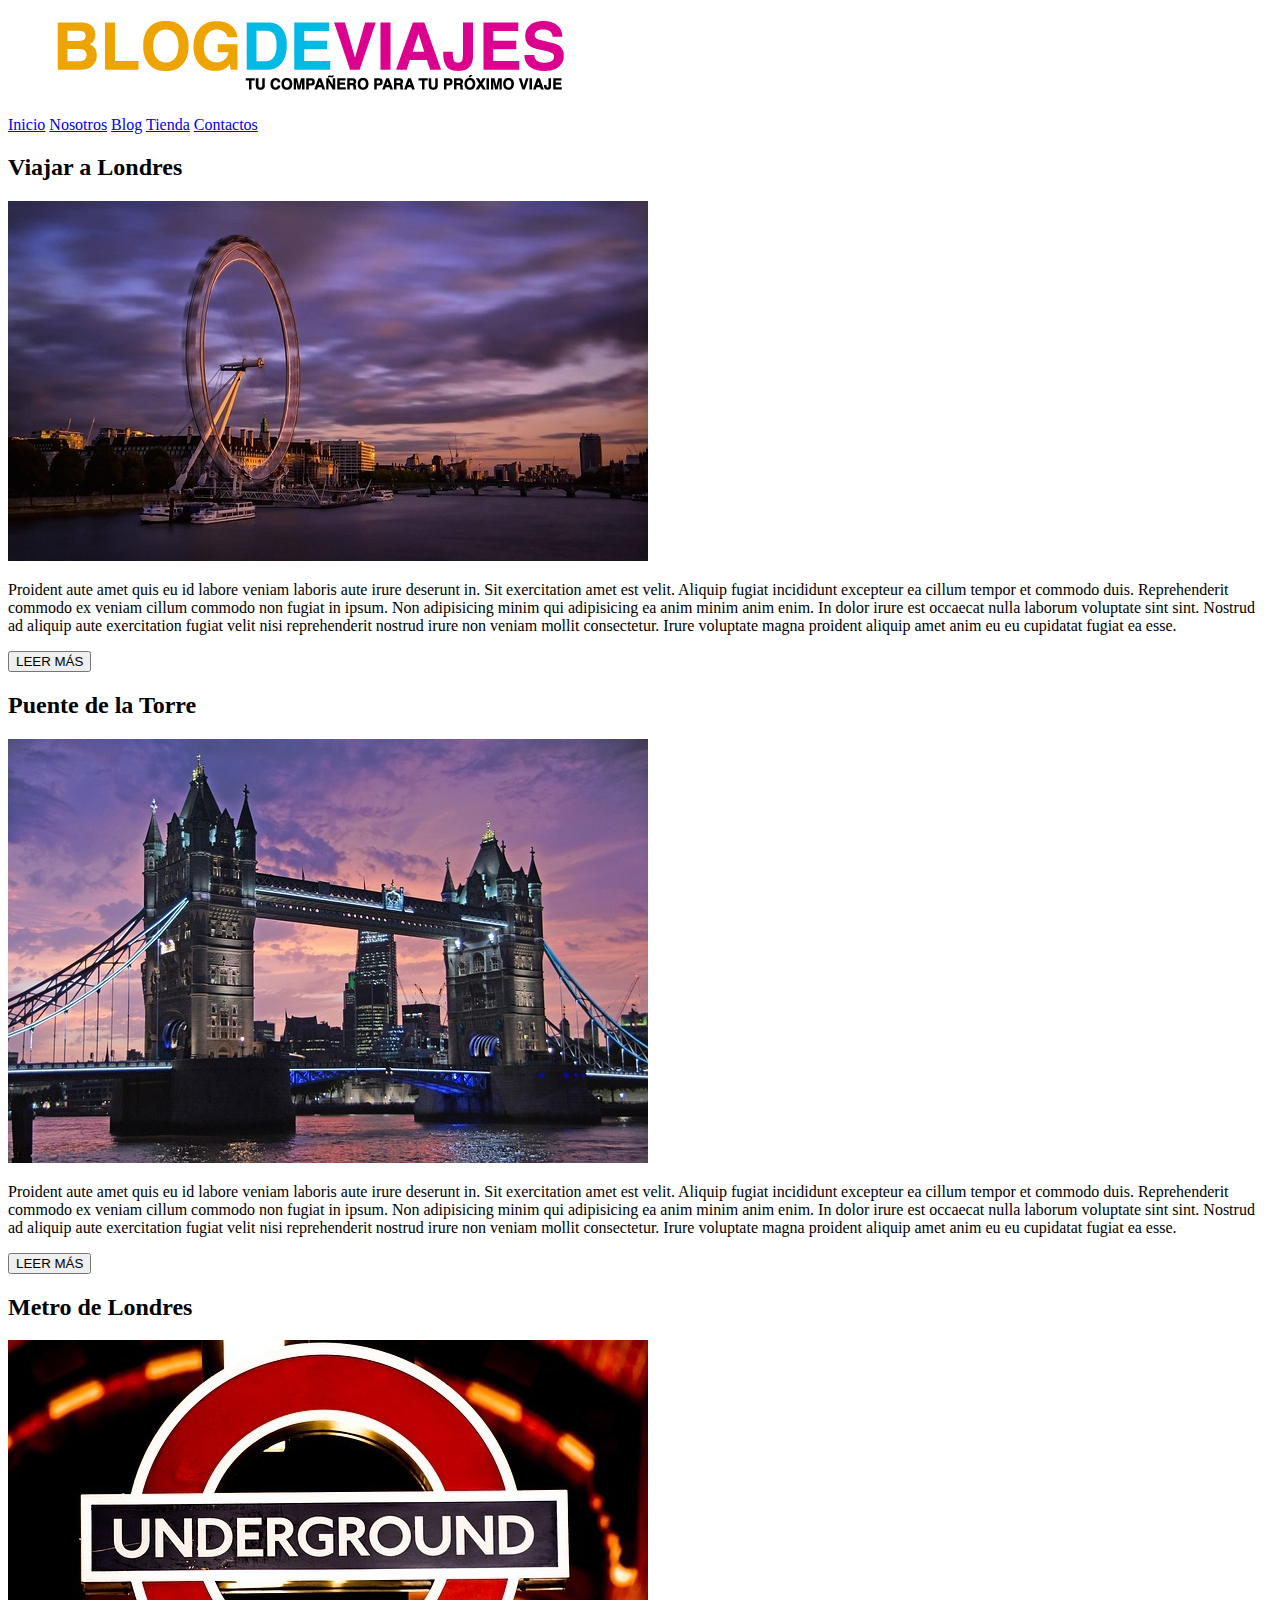
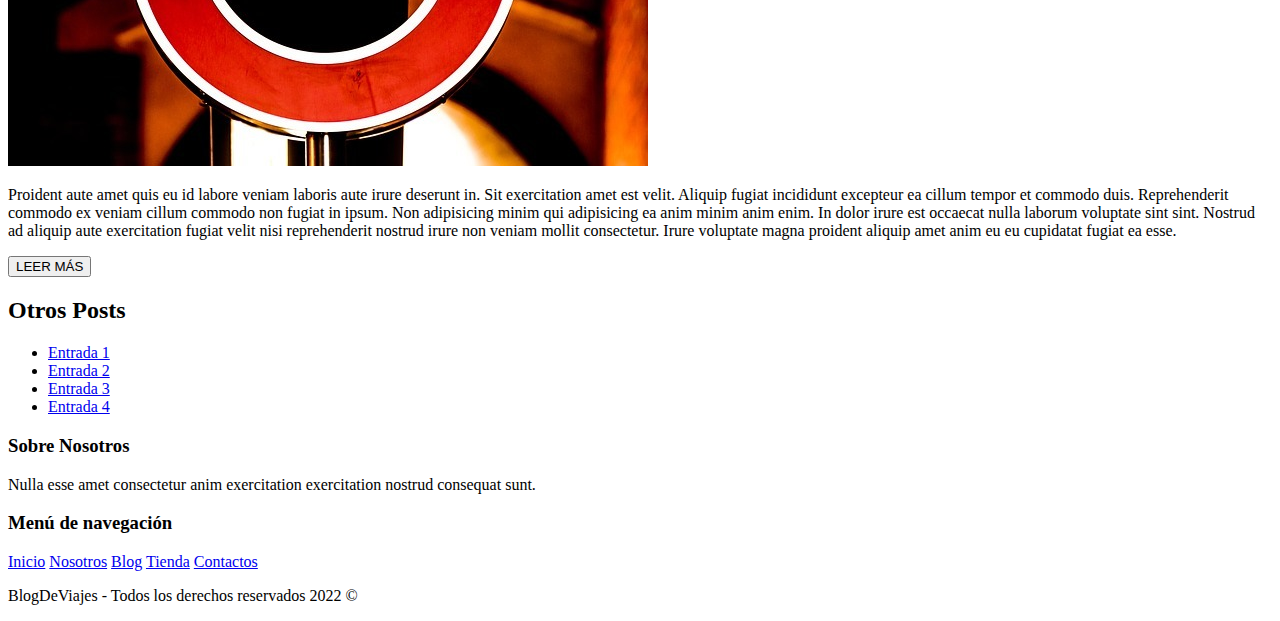
<file: 0_IntroHtml_Practica/index.html>
<!DOCTYPE html>
<html lang="en">
  <head>
    <meta charset="UTF-8" />
    <meta http-equiv="X-UA-Compatible" content="IE=edge" />
    <meta name="viewport" content="width=device-width, initial-scale=1.0" />
    <title>Blog de viajes</title>
  </head>
  <body>
    <header>
      <figure>
        <img src="images/logo.png" alt="Banner del blog de viajes" />
      </figure>
    </header>
    <nav>
      <a href="#">Inicio</a>
      <a href="#">Nosotros</a>
      <a href="#">Blog</a>
      <a href="#">Tienda</a>
      <a href="#">Contactos</a>
    </nav>
    <main>
      <section>
        <article>
          <h2>Viajar a Londres</h2>
          <div>
            <img src="images/imagen_1.jpg" alt="Viajar a Londres" />
            <p>
              Proident aute amet quis eu id labore veniam laboris aute irure
              deserunt in. Sit exercitation amet est velit. Aliquip fugiat
              incididunt excepteur ea cillum tempor et commodo duis.
              Reprehenderit commodo ex veniam cillum commodo non fugiat in
              ipsum. Non adipisicing minim qui adipisicing ea anim minim anim
              enim. In dolor irure est occaecat nulla laborum voluptate sint
              sint. Nostrud ad aliquip aute exercitation fugiat velit nisi
              reprehenderit nostrud irure non veniam mollit consectetur. Irure
              voluptate magna proident aliquip amet anim eu eu cupidatat fugiat
              ea esse.
            </p>
            <button>LEER MÁS</button>
          </div>
        </article>
        <article>
          <h2>Puente de la Torre</h2>
          <div>
            <img src="images/imagen_2.jpg" alt="Puente de la Torre" />
            <p>
              Proident aute amet quis eu id labore veniam laboris aute irure
              deserunt in. Sit exercitation amet est velit. Aliquip fugiat
              incididunt excepteur ea cillum tempor et commodo duis.
              Reprehenderit commodo ex veniam cillum commodo non fugiat in
              ipsum. Non adipisicing minim qui adipisicing ea anim minim anim
              enim. In dolor irure est occaecat nulla laborum voluptate sint
              sint. Nostrud ad aliquip aute exercitation fugiat velit nisi
              reprehenderit nostrud irure non veniam mollit consectetur. Irure
              voluptate magna proident aliquip amet anim eu eu cupidatat fugiat
              ea esse.
            </p>
            <button>LEER MÁS</button>
          </div>
        </article>
        <article>
          <h2>Metro de Londres</h2>
          <div>
            <img src="images/imagen_3.jpg" alt="Metro de Londres" />
            <p>
              Proident aute amet quis eu id labore veniam laboris aute irure
              deserunt in. Sit exercitation amet est velit. Aliquip fugiat
              incididunt excepteur ea cillum tempor et commodo duis.
              Reprehenderit commodo ex veniam cillum commodo non fugiat in
              ipsum. Non adipisicing minim qui adipisicing ea anim minim anim
              enim. In dolor irure est occaecat nulla laborum voluptate sint
              sint. Nostrud ad aliquip aute exercitation fugiat velit nisi
              reprehenderit nostrud irure non veniam mollit consectetur. Irure
              voluptate magna proident aliquip amet anim eu eu cupidatat fugiat
              ea esse.
            </p>
            <button>LEER MÁS</button>
          </div>
        </article>
      </section>
      <aside>
        <h2>Otros Posts</h2>
        <ul>
          <li><a href="#">Entrada 1</a></li>
          <li><a href="#">Entrada 2</a></li>
          <li><a href="#">Entrada 3</a></li>
          <li><a href="#">Entrada 4</a></li>
        </ul>
      </aside>
    </main>
    <footer>
      <section>
        <article>
          <h3>Sobre Nosotros</h3>
          <p>
            Nulla esse amet consectetur anim exercitation exercitation nostrud
            consequat sunt.
          </p>
        </article>
        <article>
          <h3>Menú de navegación</h3>
          <a href="#">Inicio</a>
          <a href="#">Nosotros</a>
          <a href="#">Blog</a>
          <a href="#">Tienda</a>
          <a href="#">Contactos</a>
        </article>
      </section>
      <div>
        <p>BlogDeViajes - Todos los derechos reservados 2022 &copy;</p>
      </div>
    </footer>
  </body>
</html>
</file>
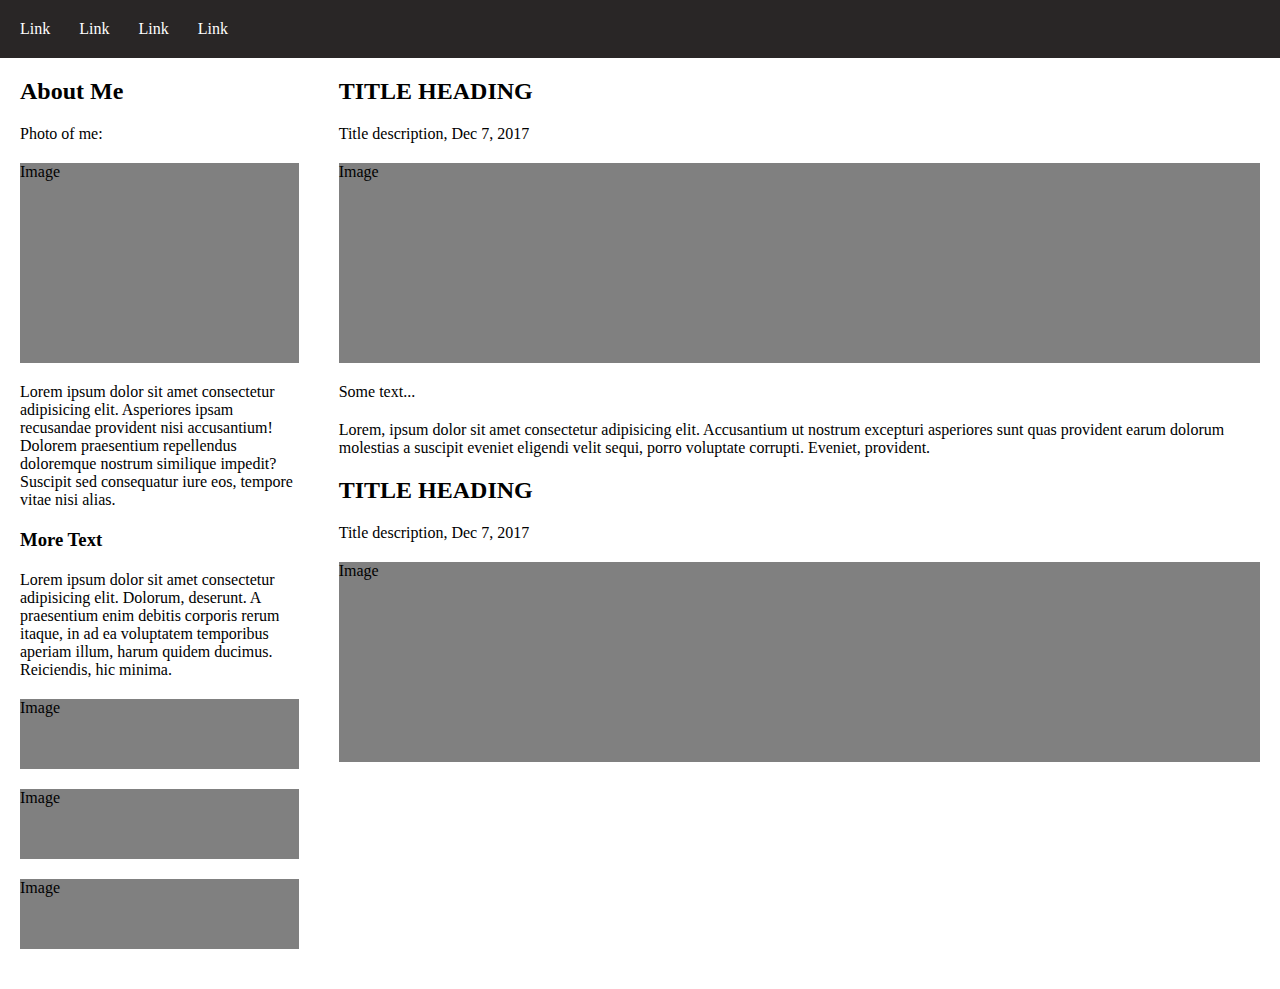
<file: Flexbox_Práctica/index.html>
<!DOCTYPE html>
<html lang="en">

<head>
    <meta charset="UTF-8">
    <meta http-equiv="X-UA-Compatible" content="IE=edge">
    <meta name="viewport" content="width=device-width, initial-scale=1.0">
    <title>Flexbox Práctica</title>
    <link rel="stylesheet" href="css/style.css">
</head>

<body>
    <nav class="nav padding-general">
        <a href="#">Link</a>
        <a href="#">Link</a>
        <a href="#">Link</a>
        <a href="#">Link</a>
    </nav>
    <div class="contenedor">
        <section class="izquierda padding-general">
            <h2 class="margin-bottom-gral">About Me</h2>
            <p class="margin-bottom-gral">Photo of me:</p>
            <div class="margin-bottom-gral img-tipo1">
                <p>Image</p>
            </div>
            <p class="margin-bottom-gral">Lorem ipsum dolor sit amet consectetur adipisicing elit. Asperiores ipsam recusandae provident nisi
                accusantium! Dolorem praesentium repellendus doloremque nostrum similique impedit? Suscipit sed
                consequatur iure eos, tempore vitae nisi alias.</p>
            <h3 class="margin-bottom-gral">More Text</h3>
            <p class="margin-bottom-gral">Lorem ipsum dolor sit amet consectetur adipisicing elit. Dolorum, deserunt. A praesentium enim debitis
                corporis rerum itaque, in ad ea voluptatem temporibus aperiam illum, harum quidem ducimus. Reiciendis,
                hic minima.</p>
            <div class="margin-bottom-gral img-tipo2">
                <p>Image</p>
            </div>
            <div class="margin-bottom-gral img-tipo2">
                <p>Image</p>
            </div>
            <div class="margin-bottom-gral img-tipo2">
                <p>Image</p>
            </div>
        </section>

        <main class="derecha padding-general">
            <h2 class="margin-bottom-gral">TITLE HEADING</h2>
            <p class="margin-bottom-gral">Title description, Dec 7, 2017</p>
            <div class="margin-bottom-gral img-tipo1">
                <p>Image</p>
            </div>
            <p class="margin-bottom-gral">Some text...</p>
            <p class="margin-bottom-gral">Lorem, ipsum dolor sit amet consectetur adipisicing elit. Accusantium ut nostrum excepturi asperiores
                sunt quas provident earum dolorum molestias a suscipit eveniet eligendi velit sequi, porro voluptate
                corrupti. Eveniet, provident.</p>
            <h2 class="margin-bottom-gral">TITLE HEADING</h2>
            <p class="margin-bottom-gral">Title description, Dec 7, 2017</p>
            <div class="margin-bottom-gral img-tipo1">
                <p>Image</p>
            </div>
        </main>
    </div>

</body>

</html>
</file>
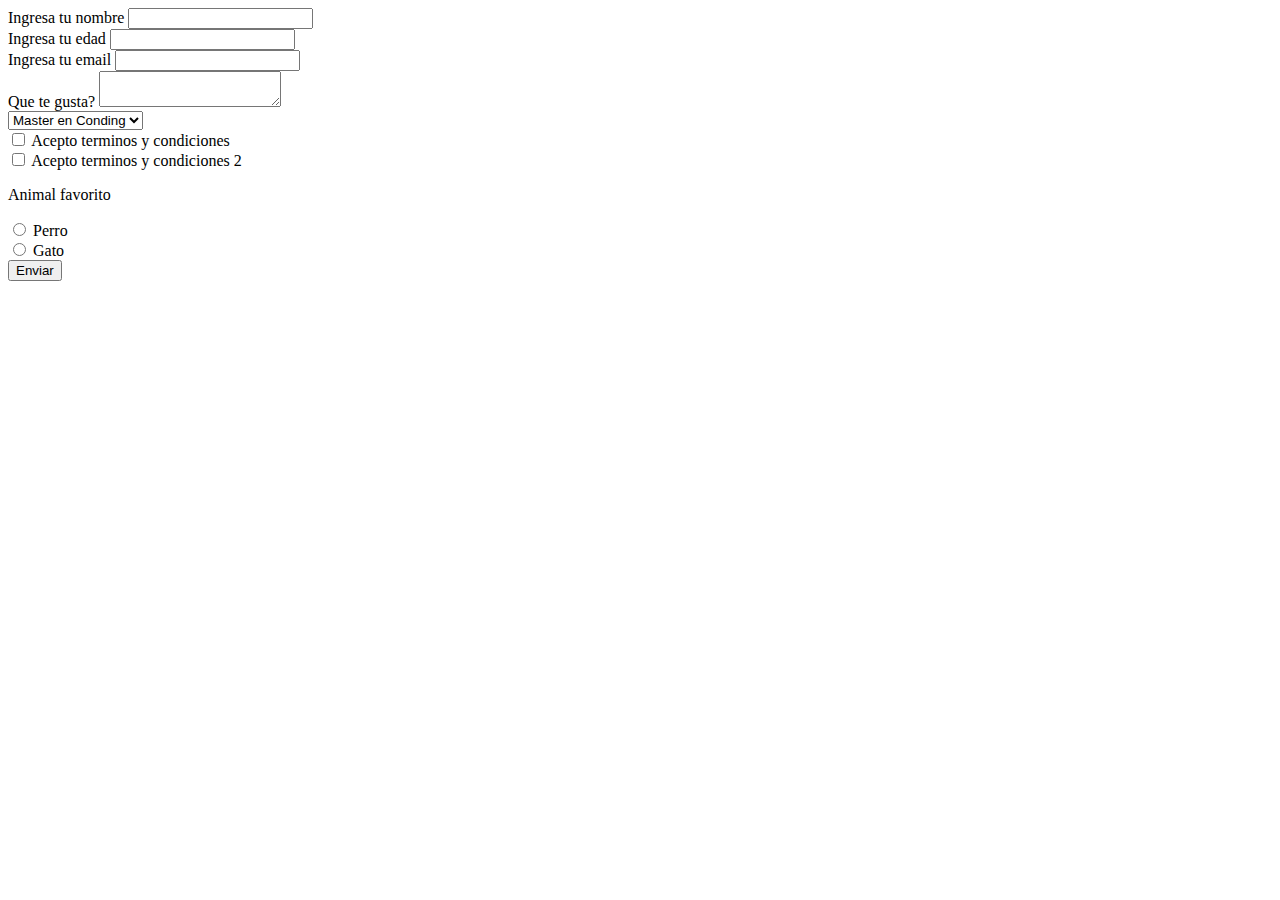
<file: IntroHtml_Formularios/index.html>
<!DOCTYPE html>
<html lang="en">
  <head>
    <meta charset="UTF-8" />
    <meta http-equiv="X-UA-Compatible" content="IE=edge" />
    <meta name="viewport" content="width=device-width, initial-scale=1.0" />
    <title>Formularios</title>
  </head>
  <body>
    <form action="" method="get">
      <label for="nombre">Ingresa tu nombre</label>
      <input type="text" name="nombre" id="nombre" />
      <br />
      <label for="edad">Ingresa tu edad</label>
      <input type="number" name="edad" id="edad" />
      <br />
      <label for="email">Ingresa tu email</label>
      <input type="email" name="email" id="email" />
      <br />
      <label for="biografia">Que te gusta?</label>
      <textarea name="biografia" id="biografía"></textarea>
      <br />
      <select name="cursos" id="cursos">
        <!-- Lo que se manda al servidor es lo que viene dentro del value -->
        <option value="Master en Coding">Master en Conding</option>
        <option value="Data Science">Data Science</option>
      </select>
      <br />
      <input type="checkbox" name="terminos" id="terminos" />
      <label for="terminos">Acepto terminos y condiciones</label>
      <br />
      <input type="checkbox" name="terminos2" id="terminos2" />
      <label for="terminos2">Acepto terminos y condiciones 2</label>
      <br />
      <p>Animal favorito</p>
      <input type="radio" name="animal" id="perro" />
      <label for="perro">Perro</label>
      <br />
      <input type="radio" name="animal" id="gato" />
      <label for="gato">Gato</label>
      <br />
      <button type="submit">Enviar</button>
    </form>
  </body>
</html>
</file>
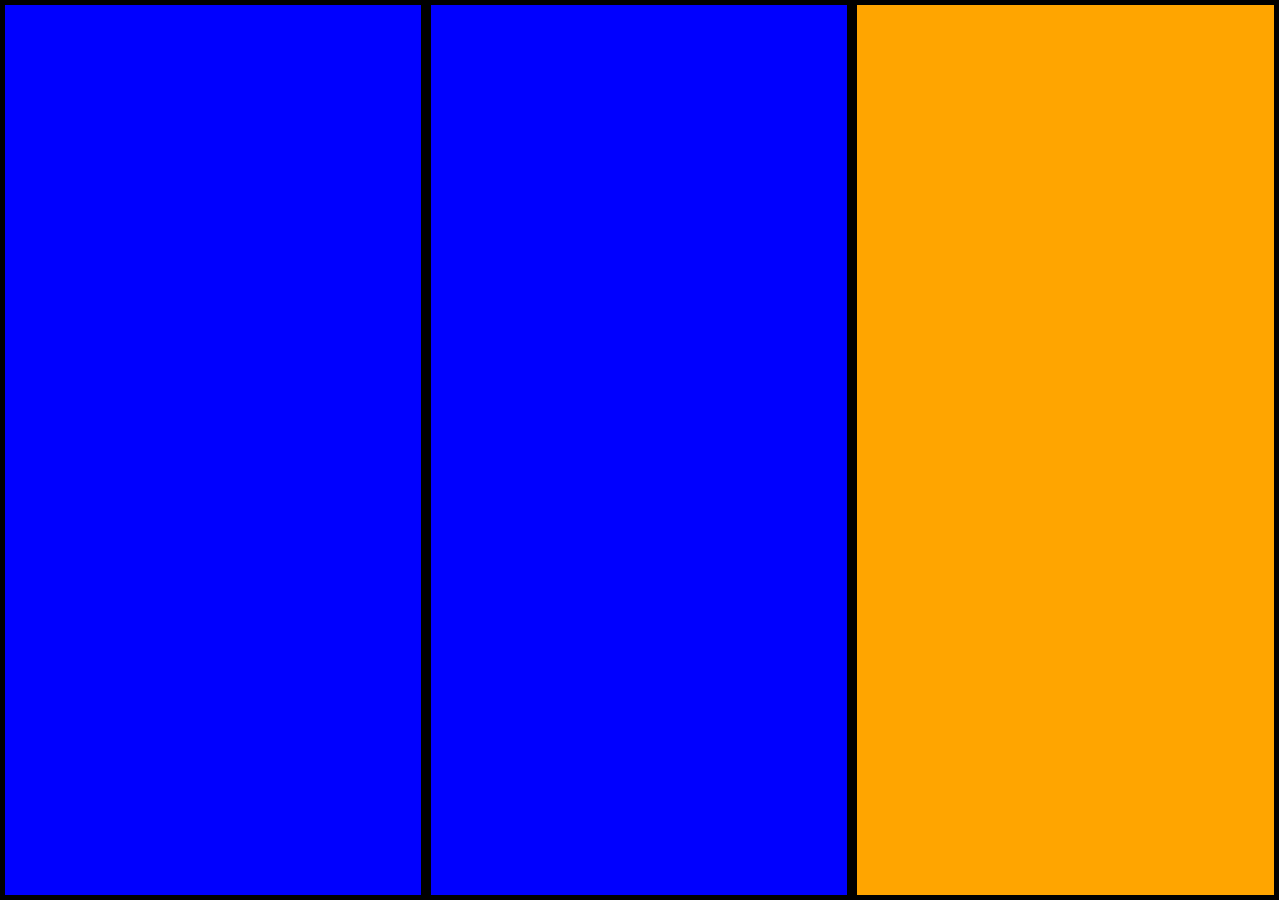
<file: IntroResponsiveDesign/ejercicio/ejercicio.html>
<!DOCTYPE html>
<html lang="en">
<head>
    <meta charset="UTF-8">
    <meta http-equiv="X-UA-Compatible" content="IE=edge">
    <meta name="viewport" content="width=device-width, initial-scale=1.0">
    <title>Media Queries</title>
    <link rel="stylesheet" href="css/desktopFirst.css">
</head>
<body>
    <!-- div -> block -->
    <div class="contenedor-azul"></div><div class="contenedor-azul"></div><div class="contenedor-naranja"></div>
</body>
</html>
</file>
<file: Flexbox_Práctica/css/style.css>
* {
    padding: 0;
    margin: 0;
}

.nav {
    background-color: rgb(41, 38, 38);
}

.nav a {
    color: white;
    text-decoration: none;
    margin-right: 25px;
}

.nav a:hover {
    cursor: pointer;
    color: violet;
}

.contenedor {
    display: flex;
    flex-direction: row;
}

.izquierda {
    width: 35%;
}

.padding-general {
    padding: 20px;
}

.margin-bottom-gral {
    margin-bottom: 20px;
}

.img-tipo1 {
    background-color: gray;
    height: 200px;
}

.img-tipo2 {
    background-color: gray;
    height: 70px;
}

/* Laptop - tablet */

@media screen and (max-width: 1100px) {
    .izquierda {
        width: 50%;
    }
    .derecha {
        width: 50%;
    }
}

/* Smartphone */
@media screen and (max-width: 400px) {
    .contenedor {
        flex-direction: column;
    }
    .izquierda {
        width: 100%;
        box-sizing: border-box;
    }
    .derecha {
        width: 100%;
        box-sizing: border-box;
    }
}
</file>
<file: IntroResponsiveDesign/ejercicio/css/desktopFirst.css>
/* Desktop */

* {
    padding: 0;
    margin: 0;
}

.contenedor-azul {
    background-color: blue;
    width: 33.3%;
    /* vh: view * height*/ 
    height: 100vh;
    display: inline-block;
    /* margin: 2px; */
    border: 5px solid black;
    box-sizing: border-box;
}

.contenedor-naranja {
    background-color: orange;
    width: 33.3%;
    /* vh: view * height*/ 
    height: 100vh;
    display: inline-block;
    /* margin: 2px; */
    border: 5px solid black;
    box-sizing: border-box;
}

/* Tablet */
@media screen and (max-width: 700px) {
    .contenedor-azul {
        width: 50%;
        height: 50vh;
    }
    .contenedor-naranja {
        display: block;
        width: 100%;
        height: 50vh;
    }
}

/* Smartphone */
@media screen and (max-width: 400px){
    .contenedor-azul {
        width: 100%;
        height: 33.3vh;
        display: block;
    }
    .contenedor-naranja {
        height: 33.3vh;
    }
    
}
</file>
